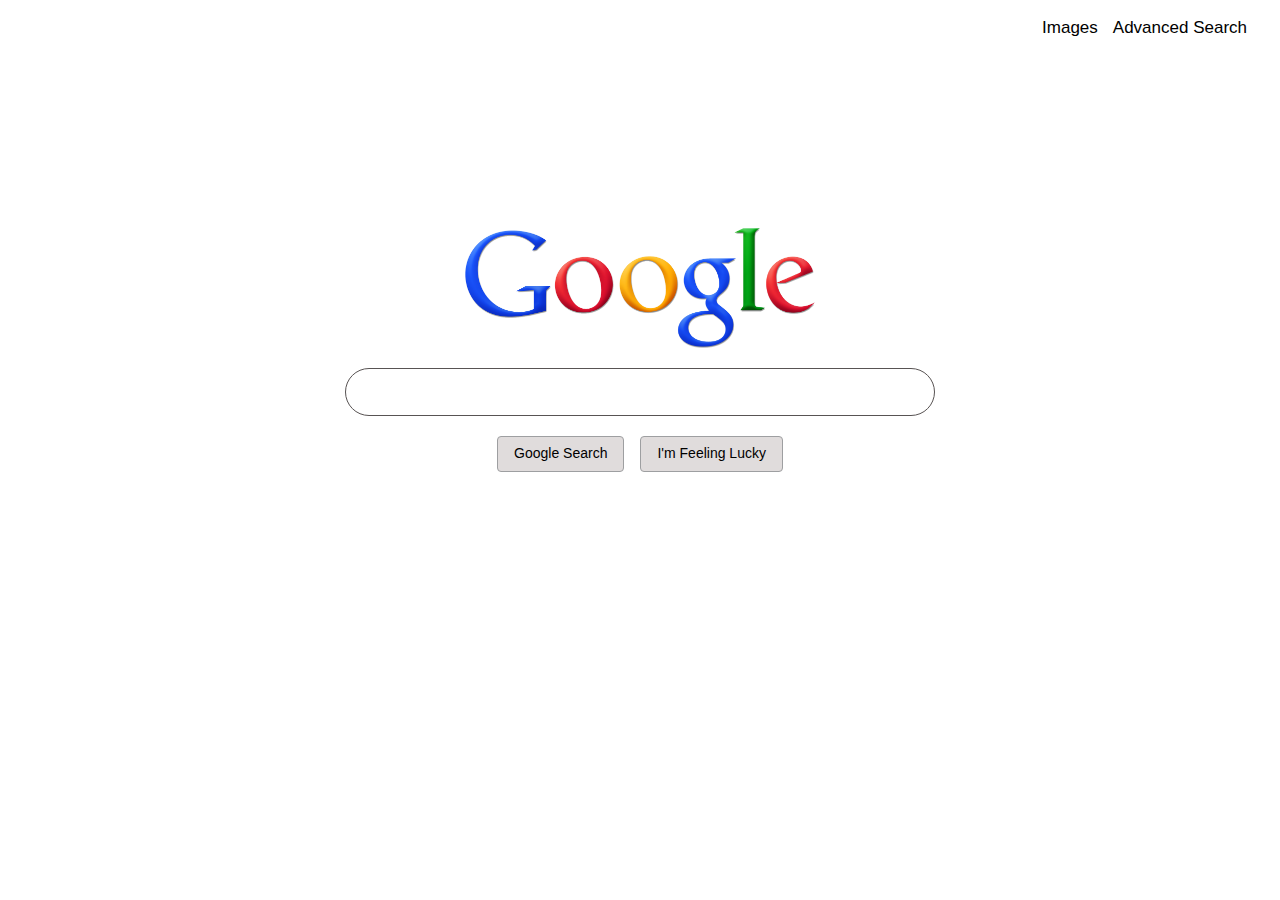
<file: index.html>
<!DOCTYPE html>
<html lang="en">
    <head>
        <title>Search</title>
        <link rel="stylesheet" href="styles.css">
    </head>
    <body>
        <!-- Top-right links for image search & advanced search -->
        <div>
            <ul class="navbar">
                <li><a href="images_search.html">Images</a></li>
                <li><a href="advanced_search.html">Advanced Search</a></li>
            </ul>
        </div>

        <!-- Logo & Search Bar -->
        <div class="container">

            <!-- Logo -->
            <div class="center-logo">
                <img src="Google_logo.png" alt="Google_logo_png" class="logo">    
            </div>
            
            <!-- Search Bar -->
            <form action="https://google.com/search"> <!-- action to be performed when the button is clicked -->
                <div>
                    <input type="text" name="q" class="rounded-input">

                    <div class="center-buttons">
                        <input type="submit" value="Google Search" class="button">
                        <input type="submit" name="btnI" value="I'm Feeling Lucky" class="button">
                    </div>
                </div>
            </form>

        </div>
    </body>
</html>
</file>
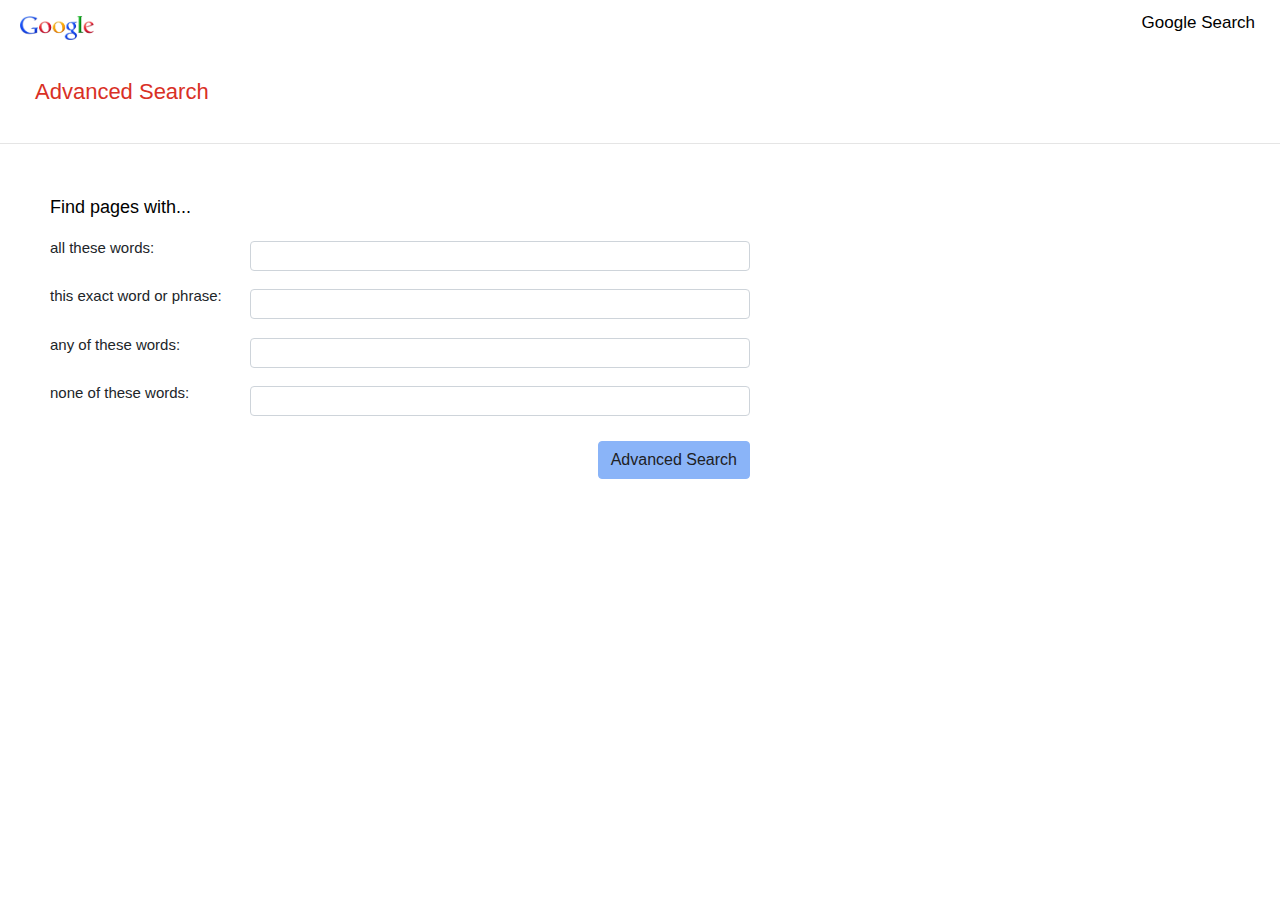
<file: advanced_search.html>
<!DOCTYPE html>
<html lang="en">
    <head>
        <title>Advanced Search</title>
        <link rel="stylesheet" href="https://cdn.jsdelivr.net/npm/bootstrap@4.3.1/dist/css/bootstrap.min.css" integrity="sha384-ggOyR0iXCbMQv3Xipma34MD+dH/1fQ784/j6cY/iJTQUOhcWr7x9JvoRxT2MZw1T" crossorigin="anonymous">
        <link rel="stylesheet" href="styles.css">
    </head>
    <body>
        <!-- Top-right link for google search -->
        <div>
            <ul class="navbar">
                <li><a href="index.html">Google Search</a></li>
            </ul>
        </div>

        <!-- Top-left logo -->
        <div>
            <a href="index.html">
                <img src="Google_logo.png" alt="Google_logo_png" class="advanced-logo">
            </a>
        </div>
        
        <!-- Red Title -->
        <p id="h-advanced">Advanced Search</p>

        <hr>
         
        <!-- Side text & Input -->
        <div class="div-advanced">
            <p class="side-header">Find pages with...</p>

            <form action="https://google.com/search">
                <div class="row">

                    <div class="left">
                        <p>all these words:</p>
                    </div>

                    <div class="right">
                        <input type="text" name="as_q" class="form-control">
                    </div>

                </div>

                <div class="row">

                    <div class="left">
                        <p>this exact word or phrase:</p>
                    </div>

                    <div class="right">
                        <input type="text" name="as_epq" class="form-control">
                    </div>
                    
                </div>

                <div class="row">

                    <div class="left">
                        <p>any of these words:</p>
                    </div>

                    <div class="right">
                        <input type="text" name="as_oq" class="form-control">
                    </div>
                    
                </div>

                <div class="row">

                    <div class="left">
                        <p>none of these words:</p>
                    </div>

                    <div class="right">
                        <input type="text" name="as_eq" class="form-control">
                    </div>
                    
                </div>

                <div class="btn-div">
                    <input type="submit" value="Advanced Search" class="btn adv-button">
                </div>

            </form>
        </div>

    </body>
</html>
</file>
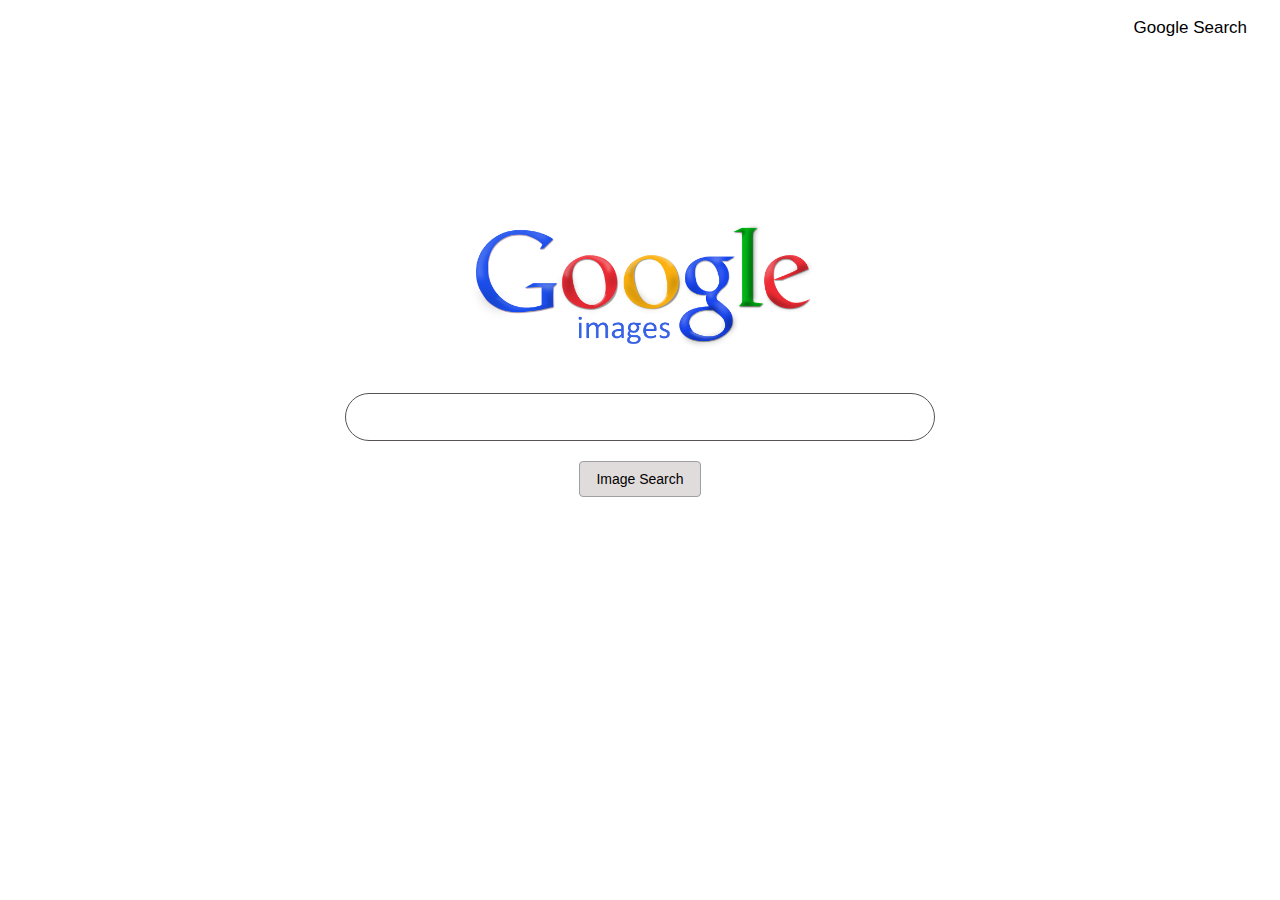
<file: images_search.html>
<!DOCTYPE html>
<html lang="en">
    <head>
        <title>Image Search</title>
        <link rel="stylesheet" href="styles.css">
    </head>
    <body>
        <!-- Top-right link for google search -->
        <div>
            <ul class="navbar">
                <li><a href="index.html">Google Search</a></li>
            </ul>
        </div>

        <!-- Logo & Search Bar -->
        <div class="container-images">

            <!-- Logo -->
            <div class="center-logo">
                <img src="Images_logo.webp" alt="Images_logo_png" class="logo">
            </div>

            <!-- Search Bar -->
            <form action="https://google.com/search"> 
                <input type="text" name="q" class="rounded-input">
                <input type="hidden" name="tbm" value="isch">       <!-- text added automatically to the url needed to perform image search -->

                <div class="center-buttons">
                    <input type="submit" value="Image Search" class="button">
                </div>
            </form>

        </div>
    </body>
</html>
</file>
<file: styles.css>
/*----------------------NAVBAR-----------------------*/
.navbar {
    list-style-type: none;     /* Remove bullets */
    padding: 10px;             /* Remove default padding */
    margin: 0px;               /* Remove default margin */
    display: flex;             /* Align items in a row */
    justify-content: flex-end; /* Align to the right */
}

.navbar li {
    margin-right: 15px;
    font-family: Arial, sans-serif;
    font-size: 17px;
}

.navbar a {
    text-decoration: none; /* Remove underline from links */
}

/* unvisited link */
.navbar a:link {
    color: black;
  }
  
/* visited link */
.navbar a:visited {
    color: black;
}
  
/* mouse over link */
.navbar a:hover {
    color: black;
}
  
/* selected link */
.navbar a:active {
    color: black;
}

/*----------------------Logo&SearchBar-----------------------*/

.logo {
    max-width: 100%;      /* Ensures the image does not exceed its original size */
    height: auto;         /* Allows the image to maintain its aspect ratio proportionally to the width*/
    width: 350px;         /* Initial width of the image */
    margin-bottom: 20px;  /* Adds spacing between the logo and search bar */
}

@media (max-width: 600px) {
    .logo, .rounded-input {
        width: 40%; /* Shrink the image and the search bar with 40% from their current width */
    }
}

@media (max-width: 400px) {
    .logo {
        width: 60%; /* Shrink the image and the search bar with 60% from their current width */
    }

    .rounded-input {
        width: 200px;
    }
}

.center-logo, .center-buttons {
    display: flex;
    justify-content: center;
    align-items: center;
}

.rounded-input {
    display: flex;
    z-index: 3;
    position: relative;
    min-height: 44px;
    background: #ffffff;
    border: 1px solid #585353;
    box-shadow: none;
    border-radius: 24px;
    margin: 0 auto;
    width: 584px;
    max-width: 1000px;
}

/*----------------------BUTTONS-----------------------*/

.button {
    background-color: #e0dcdc;
    border: 1px solid #9e9fa1;
    border-radius: 4px;
    color: #000000;
    font-family: Arial, sans-serif;
    font-size: 14px;
    margin: 11px 4px;
    padding: 0 16px;
    line-height: 27px;
    height: 36px;
    min-width: 54px;
    text-align: center;
    cursor: pointer;
    user-select: none;
    margin: 8px;
    margin-top: 20px;
}

/*----------------------CONTAINERS-----------------------*/

.container {
    margin-top: 180px;
}

.container-images{
    margin-top: 150px;
}

/*----------------------ADVANCED-----------------------*/

.advanced-logo{
    display: flex;
    height: 24px;
    width: 74px;
    margin-left: 20px;
    margin-bottom: 10px;
    margin-top: -30px;
}

#h-advanced {
    color: #d93025;
    font-size: 22px;
    font-family: Arial, sans-serif;
    margin: 35px 35px;
}

hr {
    color: gray;
}

.side-header {
    color: black;
    font-size: 18px;
    font-family: Arial, sans-serif;
}

.div-advanced {
    margin: 50px;
}

.row {
    display: flex;
    flex-direction: row;
    align-items: center;
    margin-bottom: 10px;
}

.left {
    margin-left: 15px;
    width: 200px;
    font-size: 15px;
    font-family: Arial, sans-serif;
    vertical-align: middle;
}

.form-control {
    width: 500px;
    height: 30px;
}

.adv-button {
    background: #8ab4f8;
    border-color: #8ab4f8;
    color: #202124;
}

.btn-div {
    display: flex;
    justify-content: flex-end;
    width: 700px;
    margin-top: 20px;
}
</file>
